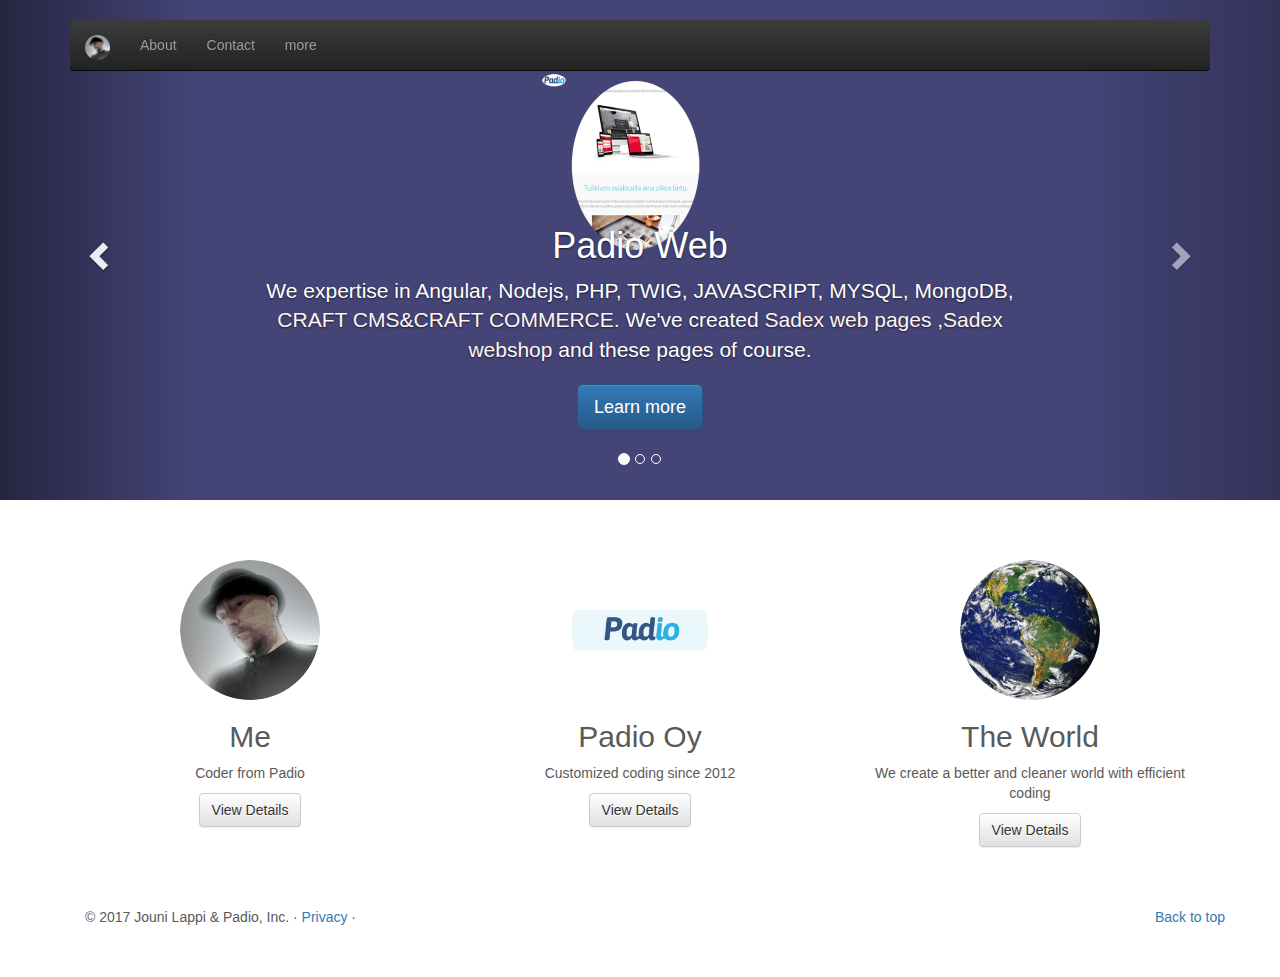
<file: index.html>
<!DOCTYPE html>
<html lang="en">
  <head>
        <meta charset="utf-8">
        <meta name="viewport" content="width=device-width, initial-scale=1">
        <meta http-equiv="Cache-control" content="public">
        <script async src="https://cdn.ampproject.org/v0.js"></script>
        <script src="js/jquery-3.2.1.min.js"></script>

        <script src="js/tether.min.js"></script>

        <!-- Latest compiled and minified CSS -->
        <link rel="stylesheet" href="css/bootstrap.min.css">

        <!-- Optional theme -->
        <link rel="stylesheet" href="css/bootstrap-theme.min.css">

        <!-- Latest compiled and minified JavaScript -->
        <script src="js/bootstrap.min.js"></script>

        <script src="js/holder.min.js"></script>

        <!-- Font Awesome -->
        <link rel="stylesheet" href="css/font-awesome.min.css">

        <!-- Custom styles for this template -->
        <link href="css/carousel.css" rel="stylesheet">
        <link href="css/mystyle.css" rel="stylesheet">

        <!-- Material Design Bootstrap -->
        <!--link href="css/mdb.min.css" rel="stylesheet"-->
        <!-- Your custom styles (optional) -->
        <link href="css/style.css" rel="stylesheet">

        <link rel="icon"
              type="image/png"
              href="images/favicon.png">
        <!--script>
            $(function(){
                $("head").load("head.html");
            });
        </script-->
        <script type="text/javascript" src="js/jquery.lazy.min.js"></script>
        <script src="js/myscripts.js"></script>
        <title tkey="Programmer Page of Padio Oy"></title>
        <link rel="canonical" href="http://jolappi.github.io/index.html">
        <style amp-boilerplate>body{-webkit-animation:-amp-start 8s steps(1,end) 0s 1 normal both;-moz-animation:-amp-start 8s steps(1,end) 0s 1 normal both;-ms-animation:-amp-start 8s steps(1,end) 0s 1 normal both;animation:-amp-start 8s steps(1,end) 0s 1 normal both}@-webkit-keyframes -amp-start{from{visibility:hidden}to{visibility:visible}}@-moz-keyframes -amp-start{from{visibility:hidden}to{visibility:visible}}@-ms-keyframes -amp-start{from{visibility:hidden}to{visibility:visible}}@-o-keyframes -amp-start{from{visibility:hidden}to{visibility:visible}}@keyframes -amp-start{from{visibility:hidden}to{visibility:visible}}</style><noscript><style amp-boilerplate>body{-webkit-animation:none;-moz-animation:none;-ms-animation:none;animation:none}</style></noscript>
    </head>

  <body>
      <!--script>document.body.style.display = "none";</script-->
      <!-- NAVBAR ================================================== -->
      <div class="navbar-wrapper" id="navbari">
          <script>
            $(function(){
                  $("#navbari").load("navbar.html",function(){
                      $("#mainbtn").addClass("active");
                      $("#footer").load("footer.html",function(){
                          $.getScript( "js/lang.js");
                          if($('#myCarousel').carousel)
                            $('#myCarousel').carousel({ interval: 5000, cycle: true });
                        //document.body.style.display = "block";
                      });
                  });
            });
          </script>
      </div>
        <!-- Carousel
    ================================================== -->
    <div id="myCarousel" class="carousel slide" data-ride="carousel">
      <!-- Indicators -->
      <ol class="carousel-indicators">
        <li data-target="#myCarousel" data-slide-to="0" class="active"></li>
        <li data-target="#myCarousel" data-slide-to="1"></li>
        <li data-target="#myCarousel" data-slide-to="2"></li>
      </ol>
      <div class="carousel-inner" role="listbox">
        <div class="item active">
          <img class="lazy first-slide" data-src="images/padiowebweb.png" src="images/padiowebweb.png" alt="firstslide"/>
          <div class="container">
            <div class="carousel-caption">
              <h1 tkey="carouselh1title" tkey="carouselh1title">Padio Web</h1>
              <p tkey="slide1">We expertise in Angular, Nodejs, PHP, TWIG, JAVASCRIPT, MYSQL, <a class="ref" href="https://craftcms.com">CRAFT CMS</a>&
                  <a class="ref" href="https://craftcommerce.com">CRAFT COMMERCE</a>. We've programmed <a class="ref" href="https://www.sadex.fi">Sadex web pages</a> ,
                  <a class="ref" href="https://www.sadex.fi/verkkokauppa">Sadex webshop</a>.</p>
              <p><a class="btn btn-lg btn-primary" href="http://www.padio.fi" role="button" tkey="learnmore">Learn More</a></p>
            </div>
          </div>
        </div>
        <div class="item">
          <img class="lazy second-slide" data-src="images/symmetryiosweb.png" src="" alt="Second slide">
          <div class="container">
            <div class="carousel-caption">
              <h1 tkey="padioios">Padio iOS</h1>
              <p tkey="slide2"></p>
              <p><a class="btn btn-lg btn-primary" href="https://itunes.apple.com/us/developer/padio-oy/id610264977" role="button" tkey="browseapps">Browse Apps</a></p>
            </div>
          </div>
        </div>
        <div class="item">
          <img class="lazy third-slide" data-src="images/androidbottleweb.png" alt="Third slide">
          <div class="container">
            <div class="carousel-caption">
              <h1 tkey="padioandroid">Padio Android</h1>
              <p tkey="slide3"></p>
              <p><a class="btn btn-lg btn-primary" href="https://play.google.com/store/apps/developer?id=Padio+Oy/Jouni+Lappi" role="button" tkey="browseapps">Browse Apps</a></p>
            </div>
          </div>
        </div>
      </div>
      <a class="left carousel-control" href="#myCarousel" role="button" data-slide="prev">
        <span class="glyphicon glyphicon-chevron-left" aria-hidden="true"></span>
        <span class="sr-only">Previous</span>
      </a>
      <a class="right carousel-control" href="#myCarousel" role="button" data-slide="next">
        <span class="glyphicon glyphicon-chevron-right" aria-hidden="true"></span>
        <span class="sr-only">Next</span>
      </a>
    </div><!-- /.carousel -->

    <!-- Marketing messaging and featurettes
    ================================================== -->
    <!-- Wrap the rest of the page in another container to center all the content. -->

    <div class="container marketing">

      <!-- Three columns of text below the carousel -->
      <div class="row">
        <div class="col-lg-4">
          <img class="lazy img-circle animated fadeIn mb-4" style="animation-duration: 6s;" data-src="images/me.png" alt="Generic placeholder image" width="140" height="140">
          <h2 tkey="heading1"></h2>
          <p tkey="medescription"></p>
          <p><a class="btn btn-default" href="about.html" role="button" tkey="viewdetails">View details &raquo;</a></p>
        </div><!-- /.col-lg-4 -->
        <div class="col-lg-4 fadeIn">
          <img class="lazy img-circle" style="animation-duration: 8s;" data-src="images/padioroundweb.png" alt="Generic placeholder image" width="140" height="140">
          <h2 tkey="heading2">Heading</h2>
          <p tkey="padiodescription"></p>
          <p><a class="btn btn-default" href="http://www.padio.fi" role="button" tkey="viewdetails">View details &raquo;</a></p>
        </div><!-- /.col-lg-4 -->
        <div class="col-lg-4">
          <img class="lazy img-circle fadeIn" style="animation-duration: 10s;" data-src="images/globeweb.png" alt="Generic placeholder image" width="140" height="140">
          <h2 tkey="heading3">Heading</h2>
          <p tkey="worlddescription"></p>
          <p><a class="btn btn-default" href="http://www.worldometers.info/watch/world-population/" role="button" tkey="viewdetails">View details &raquo;</a></p>
        </div><!-- /.col-lg-4 -->
      </div><!-- /.row -->

    <!-- FOOTER -->
    <div class="container" id="footer">
        <!--Footer is loaded above-->
    </div><!-- /.container -->
      <!--Start of Tawk.to Script-->
<script type="text/javascript">
var Tawk_API=Tawk_API||{}, Tawk_LoadStart=new Date();
(function(){
var s1=document.createElement("script"),s0=document.getElementsByTagName("script")[0];
s1.async=true;
s1.src='https://embed.tawk.to/5a0ac3df198bd56b8c03b040/default';
s1.charset='UTF-8';
s1.setAttribute('crossorigin','*');
s0.parentNode.insertBefore(s1,s0);
})();
</script>
<!--End of Tawk.to Script-->
  </body>
</html>
</file>
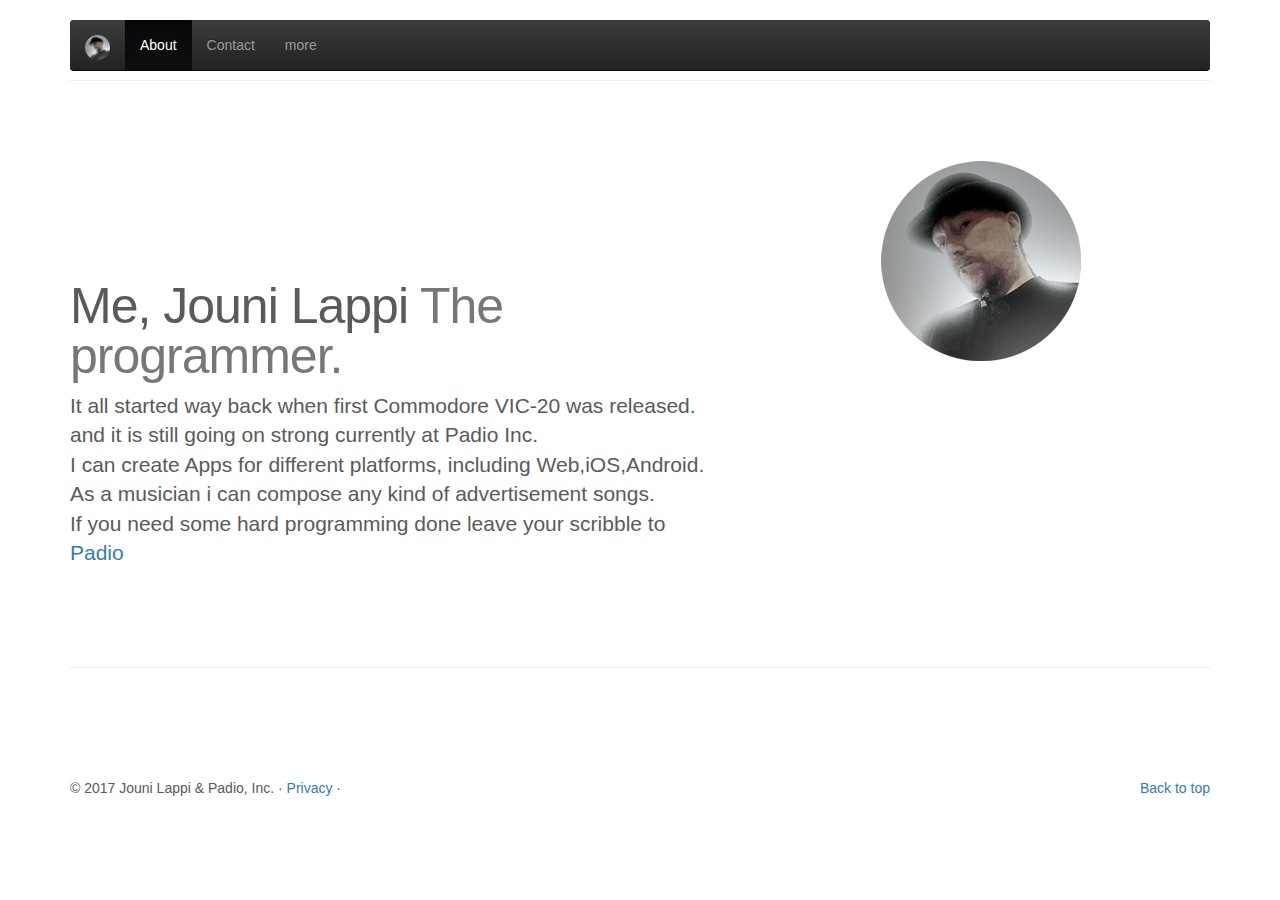
<file: about.html>
<!DOCTYPE html>
<html lang="en">
<head>
    <meta charset="utf-8">
    <meta name="viewport" content="width=device-width, initial-scale=1">
    <meta http-equiv="Cache-control" content="public">
    <script async src="https://cdn.ampproject.org/v0.js"></script>
    <script src="js/jquery-3.2.1.min.js"></script>

    <script src="js/tether.min.js"></script>

    <!-- Latest compiled and minified CSS -->
    <link rel="stylesheet" href="css/bootstrap.min.css">

    <!-- Optional theme -->
    <link rel="stylesheet" href="css/bootstrap-theme.min.css">

    <!-- Latest compiled and minified JavaScript -->
    <script src="js/bootstrap.min.js"></script>

    <script src="js/holder.min.js"></script>

    <!-- Font Awesome -->
    <link rel="stylesheet" href="css/font-awesome.min.css">

    <!-- Custom styles for this template -->
    <link href="css/carousel.css" rel="stylesheet">
    <link href="css/mystyle.css" rel="stylesheet">

    <!-- Material Design Bootstrap -->
    <!--link href="css/mdb.min.css" rel="stylesheet"-->
    <!-- Your custom styles (optional) -->
    <link href="css/style.css" rel="stylesheet">

    <link rel="icon"
          type="image/png"
          href="images/favicon.png">
    <!--script>
        $(function(){
            $("head").load("head.html");
        });
    </script-->
    <script type="text/javascript" src="js/jquery.lazy.min.js"></script>
    <script src="js/myscripts.js"></script>
    <title tkey="Programmer Page of Padio Oy"></title>
    <link rel="canonical" href="http://jolappi.github.io/index.html">
    <style amp-boilerplate>body{-webkit-animation:-amp-start 8s steps(1,end) 0s 1 normal both;-moz-animation:-amp-start 8s steps(1,end) 0s 1 normal both;-ms-animation:-amp-start 8s steps(1,end) 0s 1 normal both;animation:-amp-start 8s steps(1,end) 0s 1 normal both}@-webkit-keyframes -amp-start{from{visibility:hidden}to{visibility:visible}}@-moz-keyframes -amp-start{from{visibility:hidden}to{visibility:visible}}@-ms-keyframes -amp-start{from{visibility:hidden}to{visibility:visible}}@-o-keyframes -amp-start{from{visibility:hidden}to{visibility:visible}}@keyframes -amp-start{from{visibility:hidden}to{visibility:visible}}</style><noscript><style amp-boilerplate>body{-webkit-animation:none;-moz-animation:none;-ms-animation:none;animation:none}</style></noscript>
</head>

  <body>
      <!-- NAVBAR ================================================== -->
      <div class="navbar-wrapper" id="navbari">
          <script>
            $(function(){
                  $("#navbari").load("navbar.html",function(){
                      $("#aboutbtn").addClass("active");
                      $("#footer").load("footer.html",function(){
                          $.getScript( "js/lang.js");
                      });
                  });
            });
          </script>
      </div>

    <!-- START THE FEATURETTES -->
    <div class="jumpotron" style="background:white-smoke">
      <div class="container" >
        <hr class="featurette-divider">
        <div class="row featurette">
          <div class="col-md-7">
            <h2 class="featurette-heading" tkey="myintro"></h2>
            <p class="lead" tkey="mydescription"></p>
          </div>
          <div class="col-md-5">
            <img class="featurette-image img-responsive center-block" src="images/me.png" alt="Generic placeholder image">
          </div>
        </div>

        <hr class="featurette-divider">
    </div>
</div>
    <!-- /END THE FEATURETTES -->

    <!-- FOOTER -->
    <div class="container" id="footer">
    </div><!-- /.container -->

  </body>
</html>
</file>
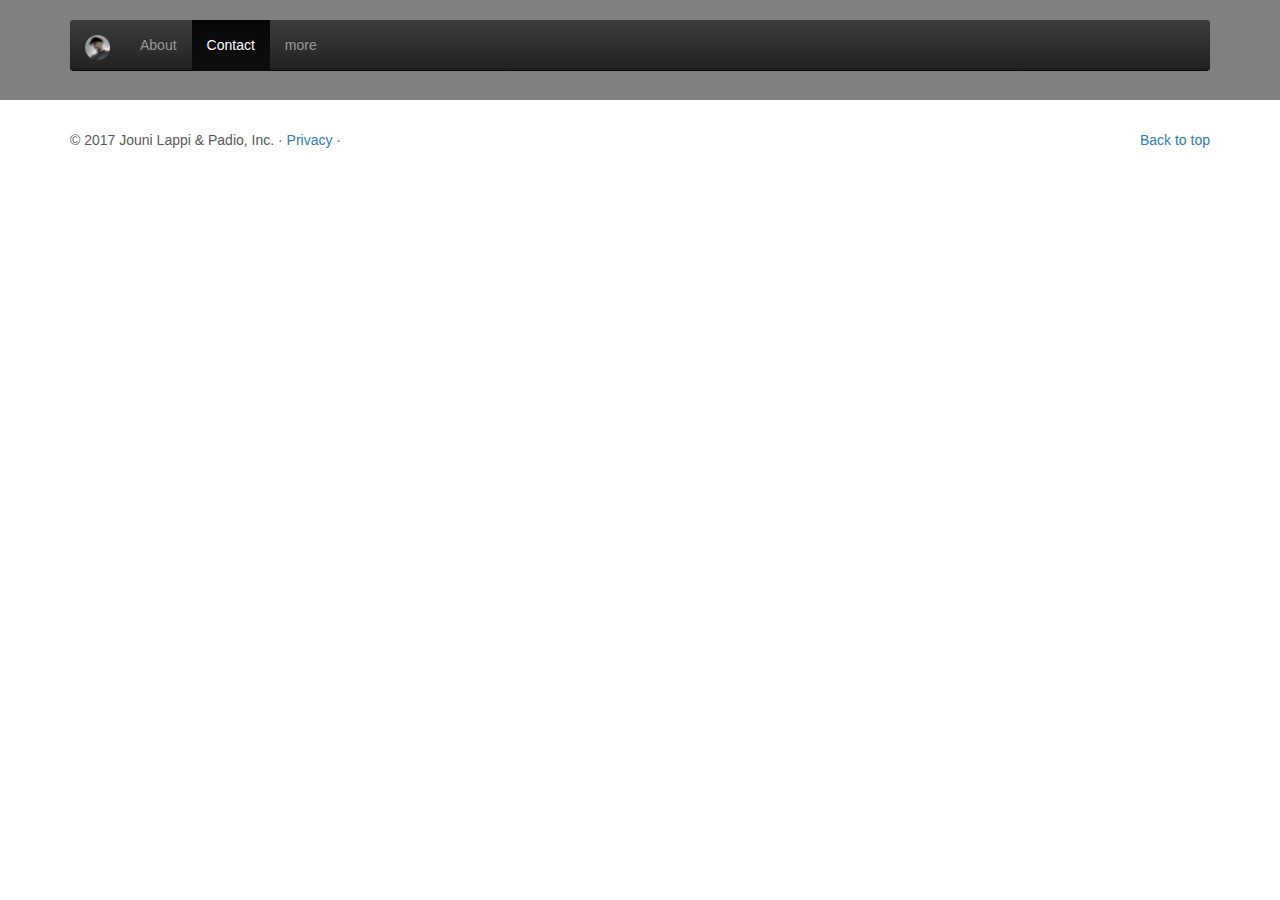
<file: contact.html>
<!DOCTYPE html>
<html lang="en" class="loading">
  <head>
      <link href="css/mystyle.css" rel="stylesheet">
      <script src="js/jquery-3.2.1.min.js"></script>
      <script src="js/jquery.include.js"></script>
      <script> $(function(){$("head").load("head.html"); });</script>
  </head>

  <body>
      <!--script>document.body.style.display = "none";</script-->
      <!-- NAVBAR ================================================== -->
      <div class="navbar-wrapper" id="navbari">
          <script>
            $(function(){
                  $("#navbari").load("navbar.html",function(){
                      $("#contactbtn").addClass("active");
                      $("#footer").load("footer.html",function(){
                          $.getScript( "js/lang.js");
                          //document.body.style.display = "block";
                          $( "html" ).removeClass( "loading" );
                      });
                  });
            });
          </script>
      </div>

<div class="row" style="padding-top: 100px;background-color:gray;"></div>

    <!-- JOTFORM ================================================== -->
    <div id="formi" class="container" style="background:white-smoke">
        <script type="text/javascript" src="https://form.jotformeu.com/jsform/70960992382365"></script>
    </div>

    <!-- FOOTER -->
    <div class="container" id="footer">
    </div><!-- /.container -->

  </body>
</html>
</file>
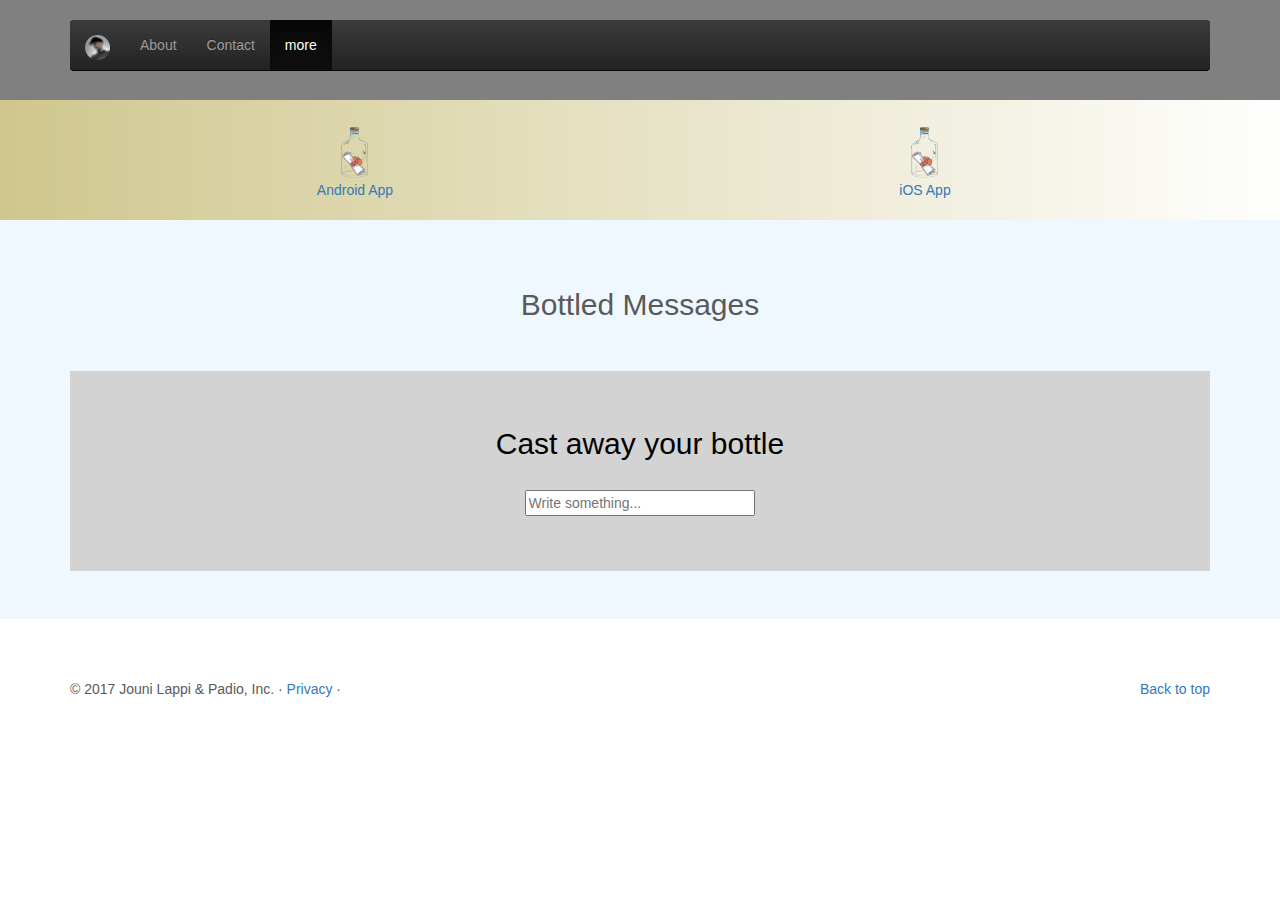
<file: mib.html>
<!DOCTYPE html>
<html lang="en" class="loading">
  <head>
      <meta charset="utf-8">
      <meta http-equiv="X-UA-Compatible" content="IE=edge">
      <meta name="viewport" content="width=device-width, initial-scale=1">

      <link href="css/mystyle.css" rel="stylesheet">

      <script src="js/jquery-3.2.1.min.js"></script>

     <!--script src="myreactcode.js"></script-->
     <script src="js/jquery.include.js"></script>
     <script>
         $(function(){
             $("head").load("head.html");
         });
     </script>
  </head>

  <body>
      <!--script>document.body.style.display = "none";</script-->
      <!-- NAVBAR ================================================== -->
      <div class="navbar-wrapper" id="navbari">
          <script>
            $(function(){
                  $("#navbari").load("navbar.html",function(){
                      $("#morebtn").addClass("active");
                      $("#footer").load("footer.html",function(){
                          $.getScript( "js/lang.js");
                          //document.body.style.display = "block";
                          $( "html" ).removeClass( "loading" );
                      });
                  });
            });
          </script>
      </div>

      <div class="row" style="padding-top: 100px;background-color:gray;"></div>

    <div class="row" style="background-image: linear-gradient(90deg, #cFc68C, #FFFFFF);">
        <div class="container marketing" style="padding-bottom:20px;">
            <div class="col-sm-6">
                <center>
                <a href="mib.html" tkey="mibappandroid"><img src="images/androidbottleweb.png" width="80" height="80"><figcaption>Android App</figcaption></a>
                </center>
            </div>
            <div class="col-sm-6">
                <center>
                    <a href="mib.html" tkey="mibappios"><img src="images/androidbottleweb.png" width="80" height="80"><figcaption>iOS App</figcaption></a>
                </center>
            </div>
        </div>
    </div>

    <!-- reactjs -->
    <div class="jumbotron" style="background:aliceBlue;margin-top:0px">
        <div id="content" class="container"></div>
    </div>

    <!-- FOOTER -->
    <div class="container" id="footer">

    </div><!-- /.container -->

  </body>

       <!-- React -->
       <script src="js/react.min.js"></script>
       <script src="js/react-dom.min.js"></script>

       <!-- Firebase -->
       <script src="js/firebase.js"></script>

       <!-- ReactFire -->
       <script src="js/reactfire.min.js"></script>

       <!-- throw-in-the-towel -->
       <script src="js/throw-in-the-towel@2.0.2"></script>

       <!-- Markdown -->
       <script src="js/showdown@0.3.1"></script>
       <!-- Custom styles for this template -->

       <script async type="text/babel" src="js/app.js"></script>
</html>
</file>
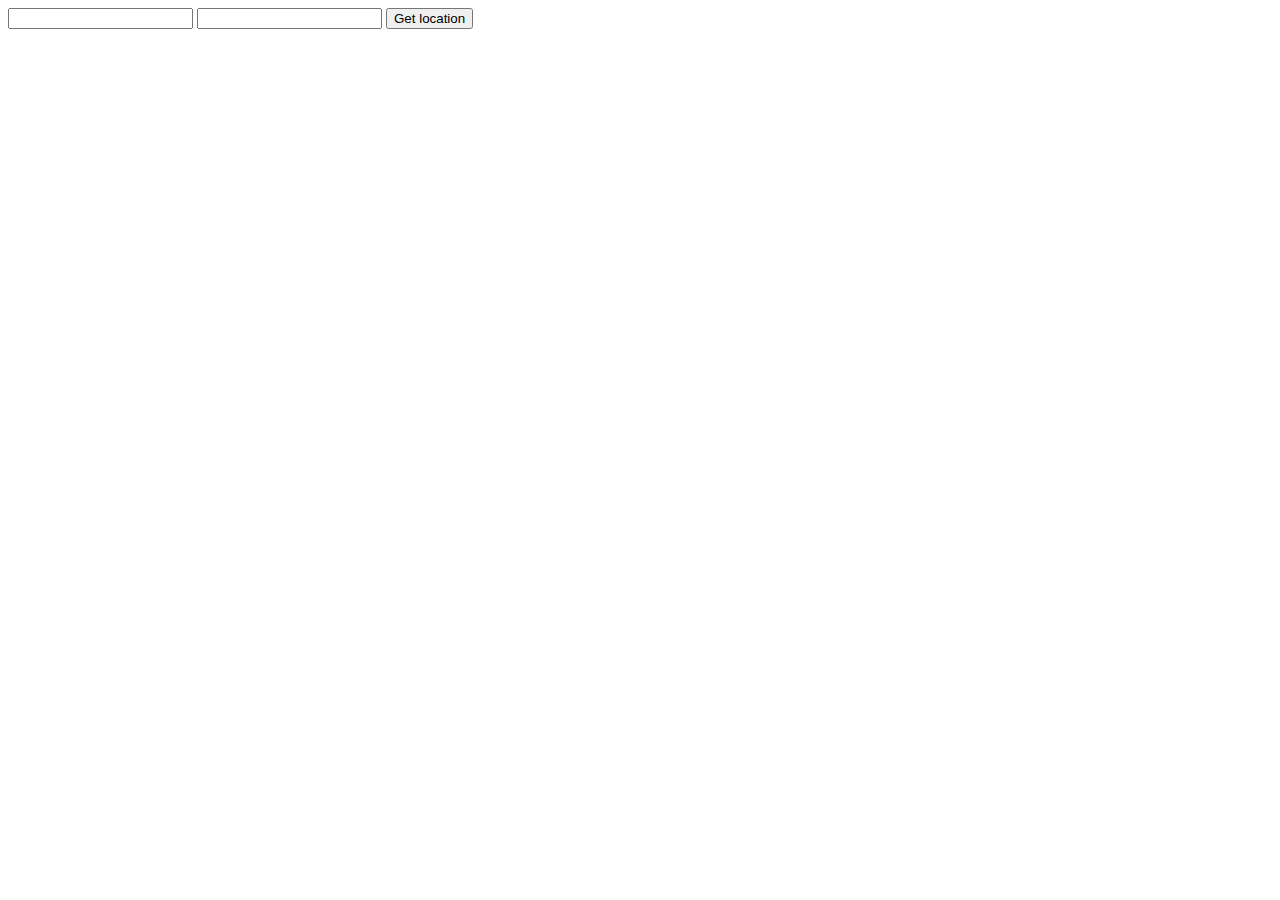
<file: test.html>
<!DOCTYPE html PUBLIC "-//W3C//DTD XHTML 1.0 Transitional//EN" "http://www.w3.org/TR/xhtml1/DTD/xhtml1-transitional.dtd">
<html xmlns="http://www.w3.org/1999/xhtml">
    <head>
        <meta http-equiv="Content-Type" content="text/html; charset=UTF-8"/>
        <title>Location test</title>
        <style type="text/css" media="screen"></style>
    </head>
    <body>
        <input name="lat" id="lat"/>
        <input name="long" id="long"/>
        <button onclick="getLocation()">Get location</button>
    </body>
    <script>
        var x = document.getElementById("long");
        var y = document.getElementById("lat");
        function getLocation() {
            if (navigator.geolocation) {
                navigator.geolocation.getCurrentPosition(showPosition);
            } else {
                x.innerHTML = "Geolocation is not supported by this browser.";
            }
        }
        function showPosition(position) {
            x.value = position.coords.latitude;
            y.value = position.coords.longitude;
        }
    </script>
</html>
</file>
<file: css/carousel.css>
/* GLOBAL STYLES
-------------------------------------------------- */
/* Padding below the footer and lighter body text */

body {
  padding-bottom: 40px;
  color: #5a5a5a;
}


/* CUSTOMIZE THE NAVBAR
-------------------------------------------------- */

/* Special class on .container surrounding .navbar, used for positioning it into place. */
.navbar-wrapper {
  position: absolute;
  top: 0;
  right: 0;
  left: 0;
  z-index: 20;
}

/* Flip around the padding for proper display in narrow viewports */
.navbar-wrapper > .container {
  padding-right: 0;
  padding-left: 0;
}
.navbar-wrapper .navbar {
  padding-right: 15px;
  padding-left: 15px;
}
.navbar-wrapper .navbar .container {
  width: auto;
}


/* CUSTOMIZE THE CAROUSEL
-------------------------------------------------- */

/* Carousel base class */
.carousel {
  height: 500px;
  margin-bottom: 60px;
}
/* Since positioning the image, we need to help out the caption */
.carousel-caption {
  z-index: 10;
}

/* Declare heights because of positioning of img element */
.carousel .item {
  height: 500px;
  background-color: #444477;
}
.carousel-inner > .item > img {
  //position: absolute;
  top: 0;
  margin-left: auto;
  margin-right: auto;
  left: 0;
  //min-width: 50%;
  height: 250px;
}


/* MARKETING CONTENT
-------------------------------------------------- */

/* Center align the text within the three columns below the carousel */
.marketing .col-lg-4 {
  margin-bottom: 20px;
  text-align: center;
}
.marketing h2 {
  font-weight: normal;
}
.marketing .col-lg-4 p {
  margin-right: 10px;
  margin-left: 10px;
}


/* Featurettes
------------------------- */

.featurette-divider {
  margin: 80px 0; /* Space out the Bootstrap <hr> more */
}

/* Thin out the marketing headings */
.featurette-heading {
  font-weight: 300;
  line-height: 1;
  letter-spacing: -1px;
}


/* RESPONSIVE CSS
-------------------------------------------------- */

@media (min-width: 768px) {
  /* Navbar positioning foo */
  .navbar-wrapper {
    margin-top: 20px;
  }
  .navbar-wrapper .container {
    padding-right: 15px;
    padding-left: 15px;
  }
  .navbar-wrapper .navbar {
    padding-right: 0;
    padding-left: 0;
  }

  /* The navbar becomes detached from the top, so we round the corners */
  .navbar-wrapper .navbar {
    border-radius: 4px;
  }

  /* Bump up size of carousel content */
  .carousel-caption p {
    margin-bottom: 20px;
    font-size: 21px;
    line-height: 1.4;
  }

  .featurette-heading {
    font-size: 50px;
  }
}

@media (min-width: 992px) {
  .featurette-heading {
    margin-top: 120px;
  }
}
</file>
<file: css/mystyle.css>
.ref {
    color:seashell;
}

.fadeIn {
    -webkit-animation: fadein 2.5s;
    -moz-animation: fadein 2.5s;
    -ms-animation: fadein 2.5s;
    -o-animation: fadein 2.5s;
    animation: fadein 2.5s;
}

@keyframes fadein {
    from { opacity: 0; }
    to   { opacity: 1; }
}

/* Firefox */
@-moz-keyframes fadein {
    from { opacity: 0; }
    to   { opacity: 1; }
}

/* Safari and Chrome */
@-webkit-keyframes fadein {
    from { opacity: 0; }
    to   { opacity: 1; }
}

/* Internet Explorer */
@-ms-keyframes fadein {
    from { opacity: 0; }
    to   { opacity: 1; }
}​

/* Opera */
@-o-keyframes fadein {
    from { opacity: 0; }
    to   { opacity: 1; }
}​

html {
    -webkit-transition: background-color 1s;
    transition: background-color 1s;
}
html, body {
    /* For the loading indicator to be vertically centered ensure */
    /* the html and body elements take up the full viewport */
    min-height: 100%;
}
html.loading {
    /* Replace #333 with the background-color of your choice */
    /* Replace loading.gif with the loading image of your choice */
    background: #333 url('loading.gif') no-repeat 50% 50%;

    /* Ensures that the transition only runs in one direction */
    -webkit-transition: background-color 0;
    transition: background-color 0;
}
body {
    -webkit-transition: opacity 1s ease-in;
    transition: opacity 1s ease-in;
}
html.loading body {
    /* Make the contents of the body opaque during loading */
    opacity: 0;

    /* Ensures that the transition only runs in one direction */
    -webkit-transition: opacity 0;
    transition: opacity 0;
}
</file>
<file: css/style.css>
/* YOUR CUSTOM STYLES */
</file>
